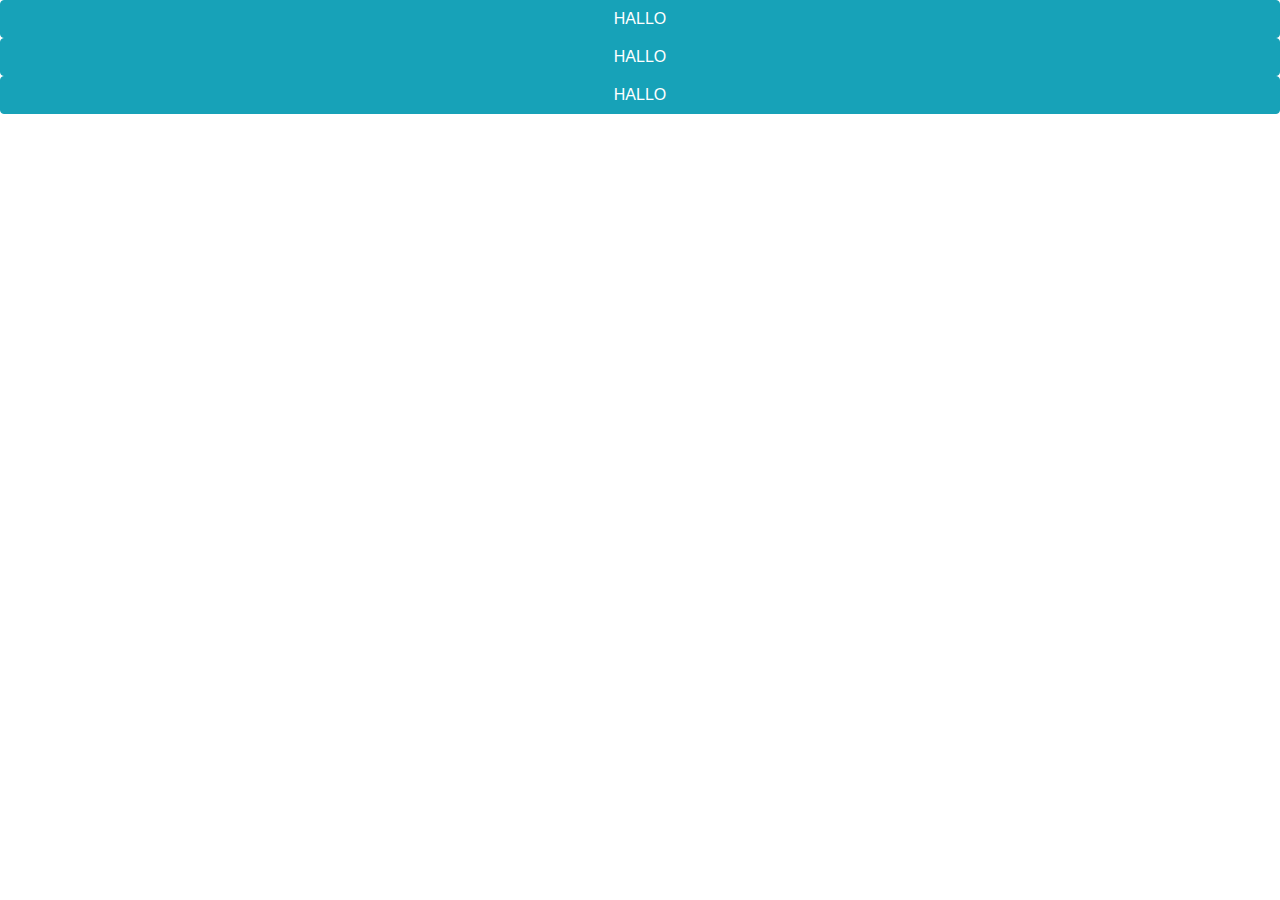
<file: Index/accardion.html>
<!DOCTYPE html>
<html lang="en">
<head>
    <meta charset="UTF-8">
    <meta name="viewport" content="width=device-width, initial-scale=1.0">
    <meta http-equiv="X-UA-Compatible" content="ie=edge">
    <title>Document</title>
    <link rel="stylesheet" href="css/bootstrap.css">
    <link rel="stylesheet" href="css/accardion.css">
</head>
<body>
    <section id="section">
        <div class="container-fluid">
            <div class="row">
                <button class="btn btn-info col-md-12 btn1 ">HALLO</button>
                <kbd class="acc">
                    Lorem ipsum dolor sit amet consectetur adipisicing elit. Id nemo voluptate esse modi, ullam fuga reprehenderit architecto sequi, perferendis beatae mollitia incidunt rerum earum! Officiis at reprehenderit ab rerum sit!
                    Lorem ipsum dolor sit amet consectetur adipisicing elit. Id nemo voluptate esse modi, ullam fuga reprehenderit architecto sequi, perferendis beatae mollitia incidunt rerum earum! Officiis at reprehenderit ab rerum sit!
                    Lorem ipsum dolor sit amet consectetur adipisicing elit. Id nemo voluptate esse modi, ullam fuga reprehenderit architecto sequi, perferendis beatae mollitia incidunt rerum earum! Officiis at reprehenderit ab rerum sit!
                </kbd>
                <button class="btn btn-info col-md-12 btn2 " >HALLO</button>
                <kbd class="acc">
                    Lorem ipsum dolor sit amet consectetur adipisicing elit. Id nemo voluptate esse modi, ullam fuga reprehenderit architecto sequi, perferendis beatae mollitia incidunt rerum earum! Officiis at reprehenderit ab rerum sit!
                    Lorem ipsum dolor sit amet consectetur adipisicing elit. Id nemo voluptate esse modi, ullam fuga reprehenderit architecto sequi, perferendis beatae mollitia incidunt rerum earum! Officiis at reprehenderit ab rerum sit!
                    Lorem ipsum dolor sit amet consectetur adipisicing elit. Id nemo voluptate esse modi, ullam fuga reprehenderit architecto sequi, perferendis beatae mollitia incidunt rerum earum! Officiis at reprehenderit ab rerum sit!
                </kbd>
                <button class="btn btn-info col-md-12 btn3">HALLO</button>
                <kbd class="acc">
                    Lorem ipsum dolor sit amet consectetur adipisicing elit. Id nemo voluptate esse modi, ullam fuga reprehenderit architecto sequi, perferendis beatae mollitia incidunt rerum earum! Officiis at reprehenderit ab rerum sit!
                    Lorem ipsum dolor sit amet consectetur adipisicing elit. Id nemo voluptate esse modi, ullam fuga reprehenderit architecto sequi, perferendis beatae mollitia incidunt rerum earum! Officiis at reprehenderit ab rerum sit!
                    Lorem ipsum dolor sit amet consectetur adipisicing elit. Id nemo voluptate esse modi, ullam fuga reprehenderit architecto sequi, perferendis beatae mollitia incidunt rerum earum! Officiis at reprehenderit ab rerum sit!
                </kbd>
            </div>
        </div>
    </section>





    <script src="js/jquery-3.4.1.js"></script>
    <script src="js/accardion.js"></script>
</body>
</html>
</file>
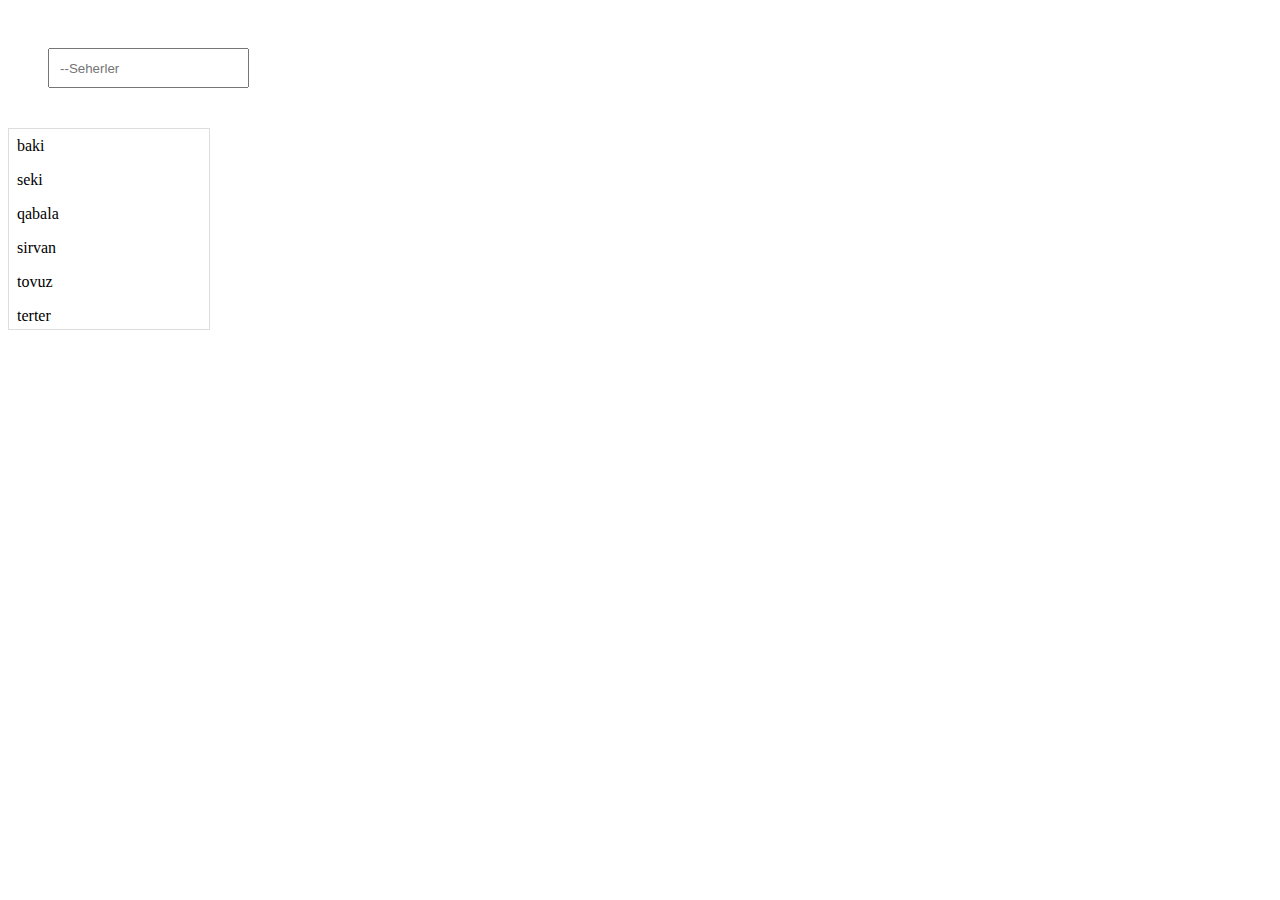
<file: Index/plugIn.html>
<!DOCTYPE html>
<html lang="en">
<head>
    <meta charset="UTF-8">
    <meta name="viewport" content="width=device-width, initial-scale=1.0">
    <meta http-equiv="X-UA-Compatible" content="ie=edge">
    <link rel="stylesheet" href="css/plugIn.css">
    <title>Document</title>
</head>
<body>
    <input type="search" name="" id="" placeholder="--Seherler">












    <script src="js/jquery-3.4.1.js"></script>
    <script src="js/plugIn.js"></script>
    <script src="js/plug.js"></script>
</body>
</html>
</file>
<file: Index/css/accardion.css>
.acc{
    display: none
}
</file>
<file: Index/css/plugIn.css>
.wrapper span{
    display: block;
    padding:8px;
}
.wrapper{
    max-height: 200px;
    overflow-y: scroll;
    width: 200px;
    border: 1px solid #ddd;
}
input{
margin: 40px;
height: 40px;
padding: 10px;

}
</file>
